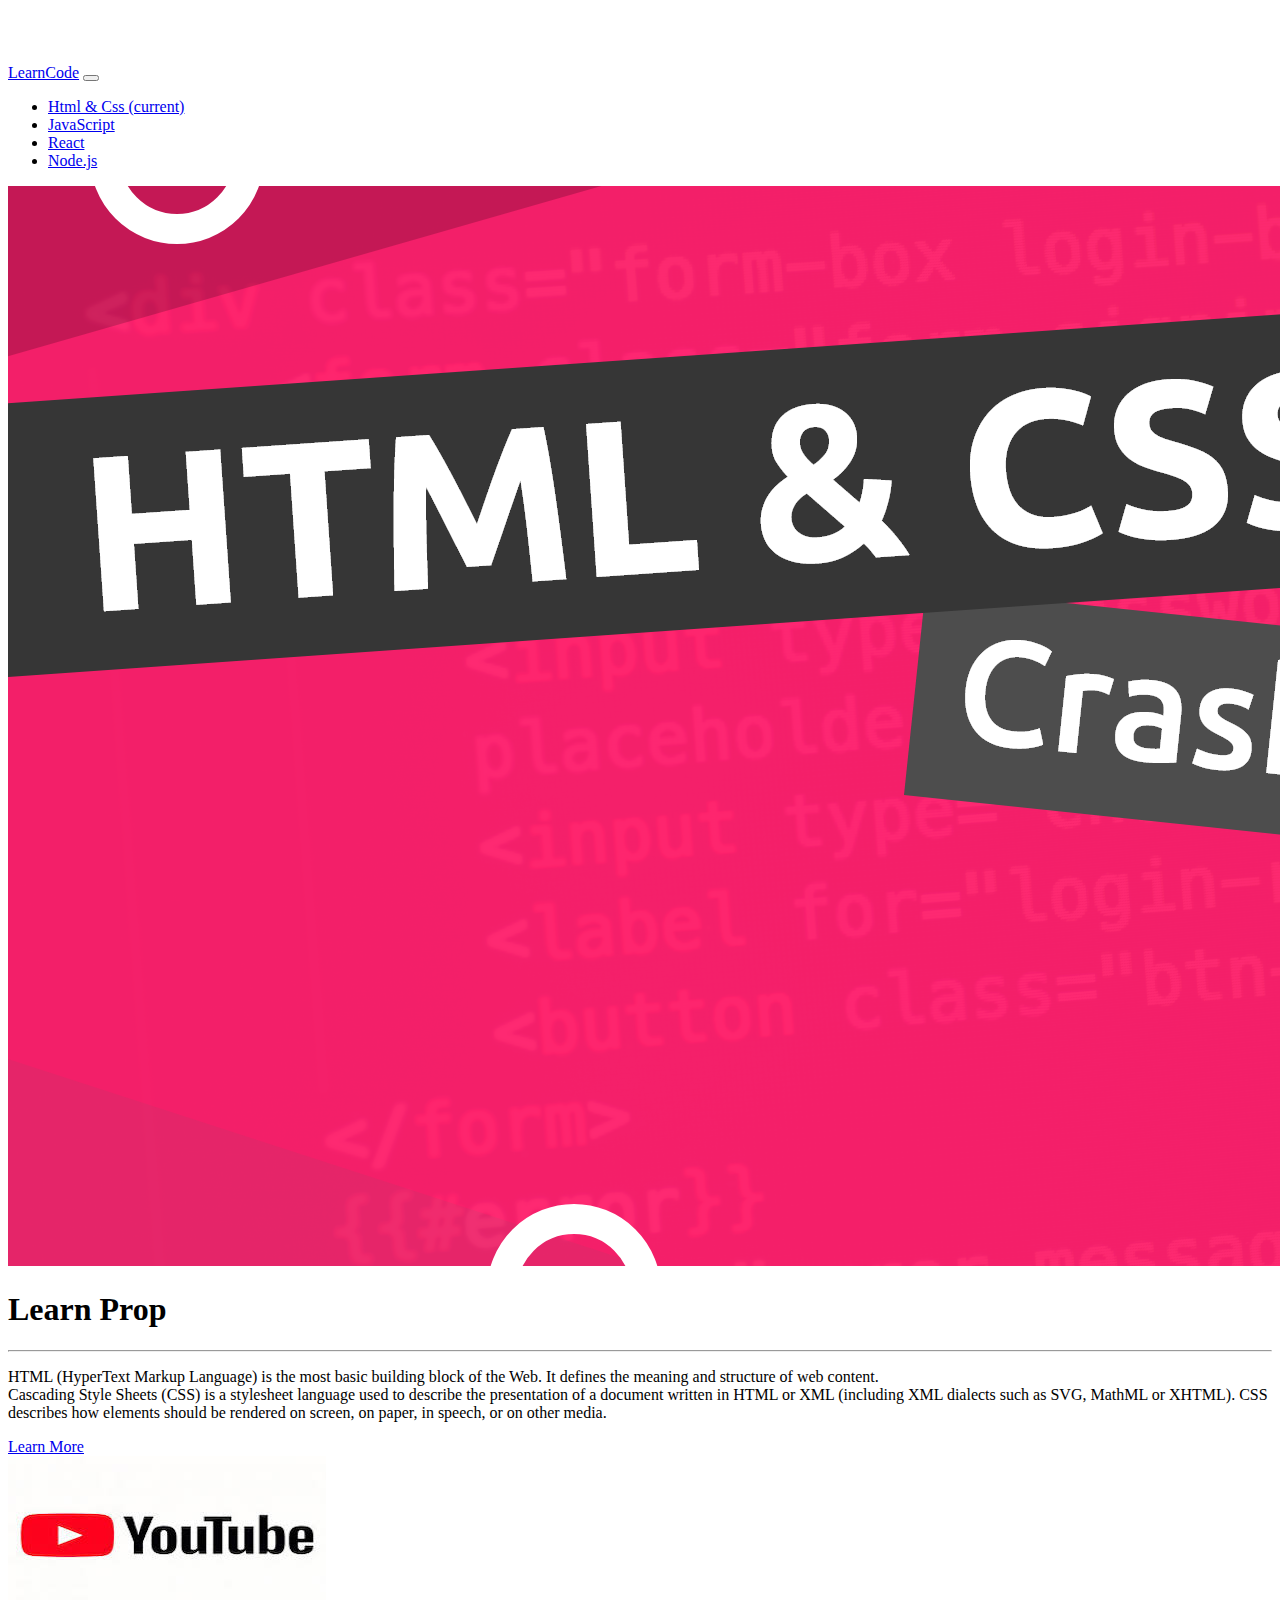
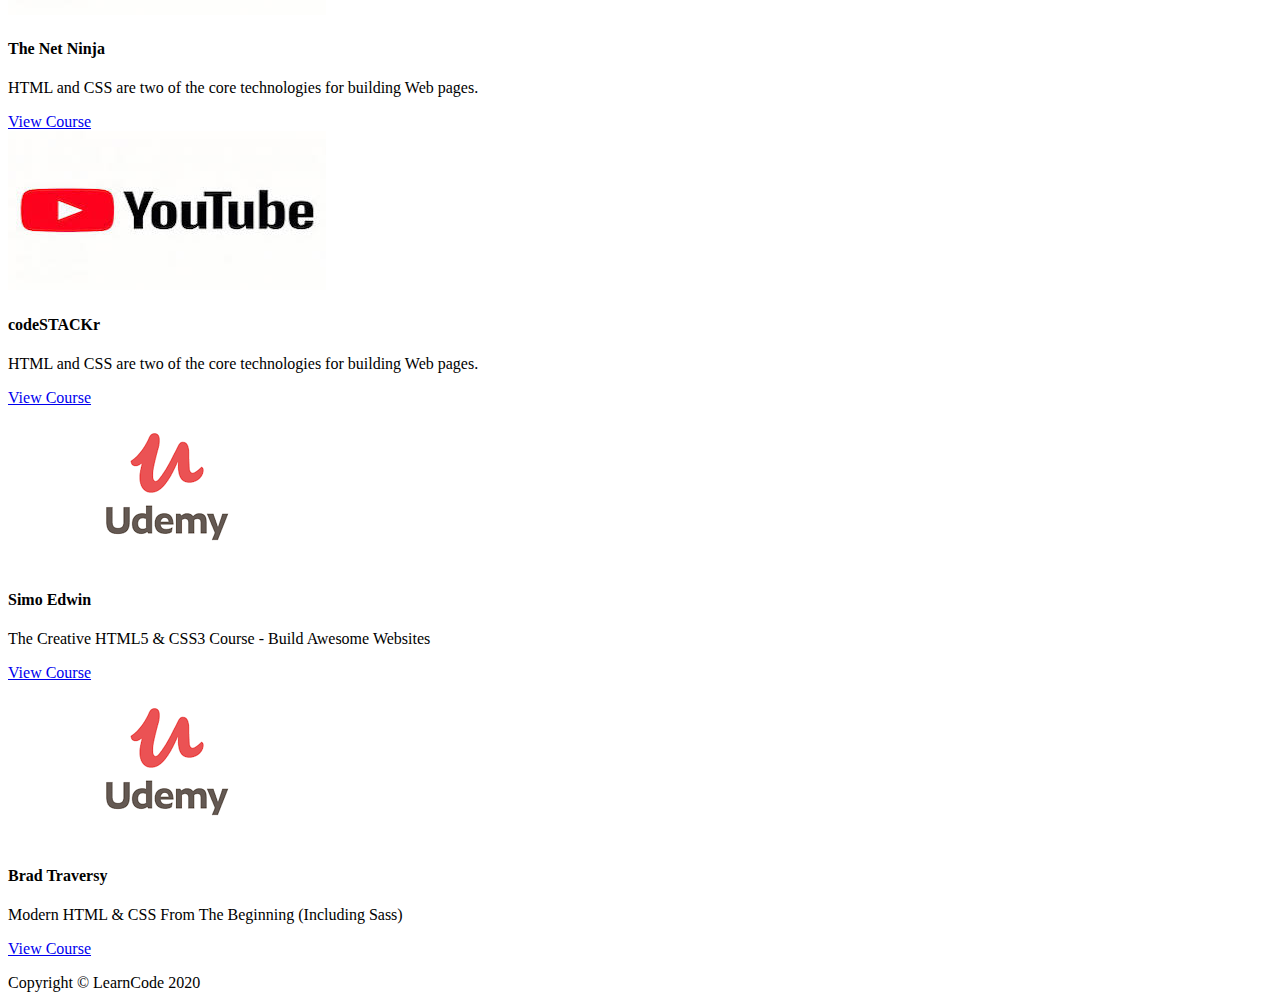
<file: html-css.html>
<!DOCTYPE html>
<html lang="en">
  <head>
    <meta charset="utf-8" />
    <meta
      name="viewport"
      content="width=device-width, initial-scale=1, shrink-to-fit=no"
    />
    <meta name="description" content="" />
    <meta name="author" content="" />

    <title>Learn Code</title>

    <!-- Bootstrap core CSS -->
    <link
      rel="stylesheet"
      href="https://stackpath.bootstrapcdn.com/bootstrap/4.5.0/css/bootstrap.min.css"
      integrity="sha384-9aIt2nRpC12Uk9gS9baDl411NQApFmC26EwAOH8WgZl5MYYxFfc+NcPb1dKGj7Sk"
      crossorigin="anonymous"
    />

    <!-- Custom styles for this template -->
    <link href="style.css" rel="stylesheet" />
  </head>
  <body>
    <body>
      <!-- Navigation -->
      <nav class="navbar navbar-expand-lg navbar-dark bg-dark fixed-top py-3">
        <div class="container">
          <a class="navbar-brand" href="/index.html">LearnCode</a>
          <button
            class="navbar-toggler"
            type="button"
            data-toggle="collapse"
            data-target="#navbarResponsive"
            aria-controls="navbarResponsive"
            aria-expanded="false"
            aria-label="Toggle navigation"
          >
            <span class="navbar-toggler-icon"></span>
          </button>
          <div class="collapse navbar-collapse" id="navbarResponsive">
            <ul class="navbar-nav ml-auto">
              <li class="nav-item active">
                <a class="nav-link" href="html-css.html"
                  >Html & Css
                  <span class="sr-only">(current)</span>
                </a>
              </li>
              <li class="nav-item">
                <a class="nav-link" href="javascript.html">JavaScript</a>
              </li>
              <li class="nav-item">
                <a class="nav-link" href="./react.html">React</a>
              </li>
              <li class="nav-item">
                <a class="nav-link" href="node.js.html">Node.js</a>
              </li>
            </ul>
          </div>
        </div>
      </nav>
      <main class="mt-5">
        <!-- Page Content -->
        <div class="container">
          <!-- Jumbotron Header -->
          <div class="row">
            <!--Grid column-->
            <div class="col-md-7 mb-4">
              <div class="view overlay z-depth-1-half">
                <img src="./img/html-cover.png" class="card-img-top" alt="" />
                <div class="mask rgba-white-light"></div>
              </div>
            </div>
            <!--Grid column-->

            <!--Grid column-->
            <div class="col-md-5 mb-4">
              <h1>
                Learn
                <span
                  class="txt-type"
                  data-wait="3000"
                  data-words='["Properly", "Fast"]'
                  ><span class="txt">Rea</span></span
                >
              </h1>
              <hr />
              <p class="text-justify">
                HTML (HyperText Markup Language) is the most basic building
                block of the Web. It defines the meaning and structure of web
                content. <br />
                Cascading Style Sheets (CSS) is a stylesheet language used to
                describe the presentation of a document written in HTML or XML
                (including XML dialects such as SVG, MathML or XHTML). CSS
                describes how elements should be rendered on screen, on paper,
                in speech, or on other media.
              </p>
              <a
                href="https://developer.mozilla.org/en-US/docs/Learn"
                class="btn btn-info"
                target="_blank"
                >Learn More</a
              >
            </div>
            <!--Grid column-->
          </div>

          <!-- Page Features -->

          <!-- /.row -->
        </div>
        <div class="container">
          <!--Grid row-->

          <!--Grid row-->

          <!--Grid row-->
          <div class="row">
            <!--Grid column-->
            <div class="col-lg-4 col-md-12 mb-3">
              <!--Card-->
              <div class="card">
                <div class="view overlay">
                  <img
                    src="./img/youtube5.jpeg"
                    class="card-img-top"
                    alt="..."
                  />

                  <div
                    class="mask rgba-white-slight waves-effect waves-light"
                  ></div>
                </div>

                <div class="card-body">
                  <!--Title-->
                  <h4 class="card-title">The Net Ninja</h4>
                  <!--Text-->
                  <p class="card-text">
                    HTML and CSS are two of the core technologies for building
                    Web pages.
                  </p>
                  <a
                    href="https://www.youtube.com/watch?v=hu-q2zYwEYs&list=PLtQwTfghWOR4E9i5HNKz6p_grAIoURPTH"
                    class="btn btn-info"
                    >View Course</a
                  >
                </div>
              </div>
              <!--/.Card-->
            </div>
            <!--Grid column-->

            <!--Grid column-->
            <div class="col-lg-4 col-md-12 mb-3">
              <!--Card-->
              <div class="card">
                <div class="view overlay">
                  <img
                    src="./img/youtube5.jpeg"
                    class="card-img-top"
                    alt="..."
                  />

                  <div
                    class="mask rgba-white-slight waves-effect waves-light"
                  ></div>
                </div>

                <div class="card-body">
                  <!--Title-->
                  <h4 class="card-title">codeSTACKr</h4>
                  <!--Text-->
                  <p class="card-text">
                    HTML and CSS are two of the core technologies for building
                    Web pages.
                  </p>
                  <a
                    href="https://www.youtube.com/watch?v=XiQ9rjaa2Ow&list=PLtQwTfghWOR6vOS9bYtWn47iLH3Mm9-zj"
                    target="_blank"
                    class="btn btn-info"
                    >View Course</a
                  >
                </div>
              </div>
              <!--/.Card-->
            </div>
            <!--Grid column-->

            <!--Grid column-->
            <div class="col-lg-4 col-md-12 mb-3">
              <!--Card-->
              <div class="card">
                <div class="view overlay">
                  <img src="./img/udemy2.png" class="card-img-top" alt="..." />

                  <div
                    class="mask rgba-white-slight waves-effect waves-light"
                  ></div>
                </div>

                <div class="card-body">
                  <!--Title-->
                  <h4 class="card-title">Simo Edwin</h4>
                  <!--Text-->
                  <p class="card-text">
                    The Creative HTML5 & CSS3 Course - Build Awesome Websites
                  </p>
                  <a
                    href="https://www.udemy.com/course/the-creative-html5-css3-course-build-awesome-websites/"
                    target="_blank"
                    class="btn btn-info"
                    >View Course</a
                  >
                </div>
              </div>
              <!--/.Card-->
            </div>
            <!--Grid column-->
          </div>
          <div class="row">
            <!--Grid column-->
            <div class="col-lg-4 col-md-12 mb-3">
              <!--Card-->
              <div class="card">
                <div class="view overlay">
                  <img src="./img/udemy2.png" class="card-img-top" alt="..." />
                  <a href="#">
                    <div
                      class="mask rgba-white-slight waves-effect waves-light"
                    ></div>
                  </a>
                </div>

                <div class="card-body">
                  <!--Title-->
                  <h4 class="card-title">Brad Traversy</h4>
                  <!--Text-->
                  <p class="card-text">
                    Modern HTML & CSS From The Beginning (Including Sass)
                  </p>
                  <a
                    href="https://www.udemy.com/course/modern-html-css-from-the-beginning/"
                    class="btn btn-info"
                    target="_blank"
                    >View Course</a
                  >
                </div>
              </div>
              <!--/.Card-->
            </div>
          </div>
          <!--Grid row-->
        </div>
      </main>
      <!-- /.container -->

      <!-- Footer -->
      <footer class="py-3 bg-dark">
        <div class="container">
          <p class="m-0 text-center text-white">
            Copyright &copy; LearnCode 2020
          </p>
        </div>
        <!-- /.container -->
      </footer>

      <!-- Bootstrap core JavaScript -->
      <script
        src="https://code.jquery.com/jquery-3.5.1.slim.min.js"
        integrity="sha384-DfXdz2htPH0lsSSs5nCTpuj/zy4C+OGpamoFVy38MVBnE+IbbVYUew+OrCXaRkfj"
        crossorigin="anonymous"
      ></script>
      <script
        src="https://cdn.jsdelivr.net/npm/popper.js@1.16.0/dist/umd/popper.min.js"
        integrity="sha384-Q6E9RHvbIyZFJoft+2mJbHaEWldlvI9IOYy5n3zV9zzTtmI3UksdQRVvoxMfooAo"
        crossorigin="anonymous"
      ></script>
      <script
        src="https://stackpath.bootstrapcdn.com/bootstrap/4.5.0/js/bootstrap.min.js"
        integrity="sha384-OgVRvuATP1z7JjHLkuOU7Xw704+h835Lr+6QL9UvYjZE3Ipu6Tp75j7Bh/kR0JKI"
        crossorigin="anonymous"
      ></script>
      <script src="script.js"></script>
    </body>
  </body>
</html>
</file>
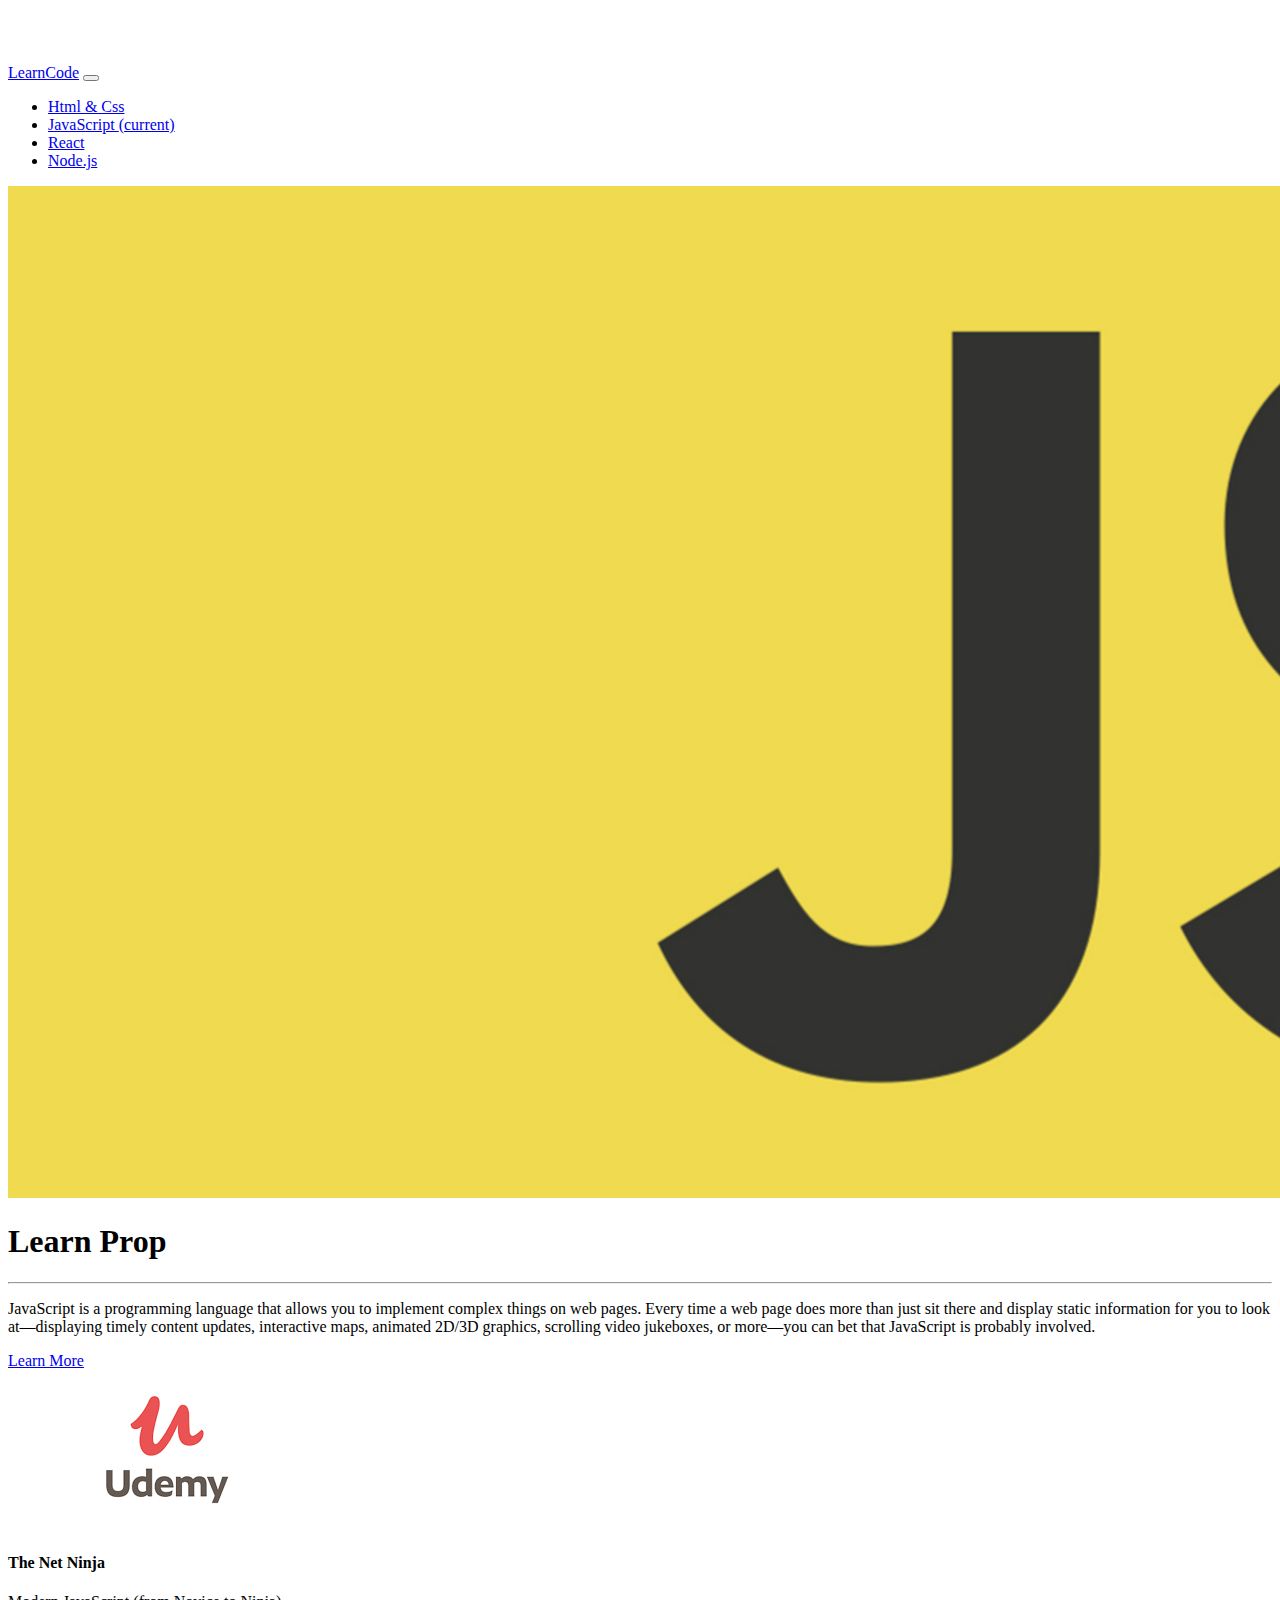
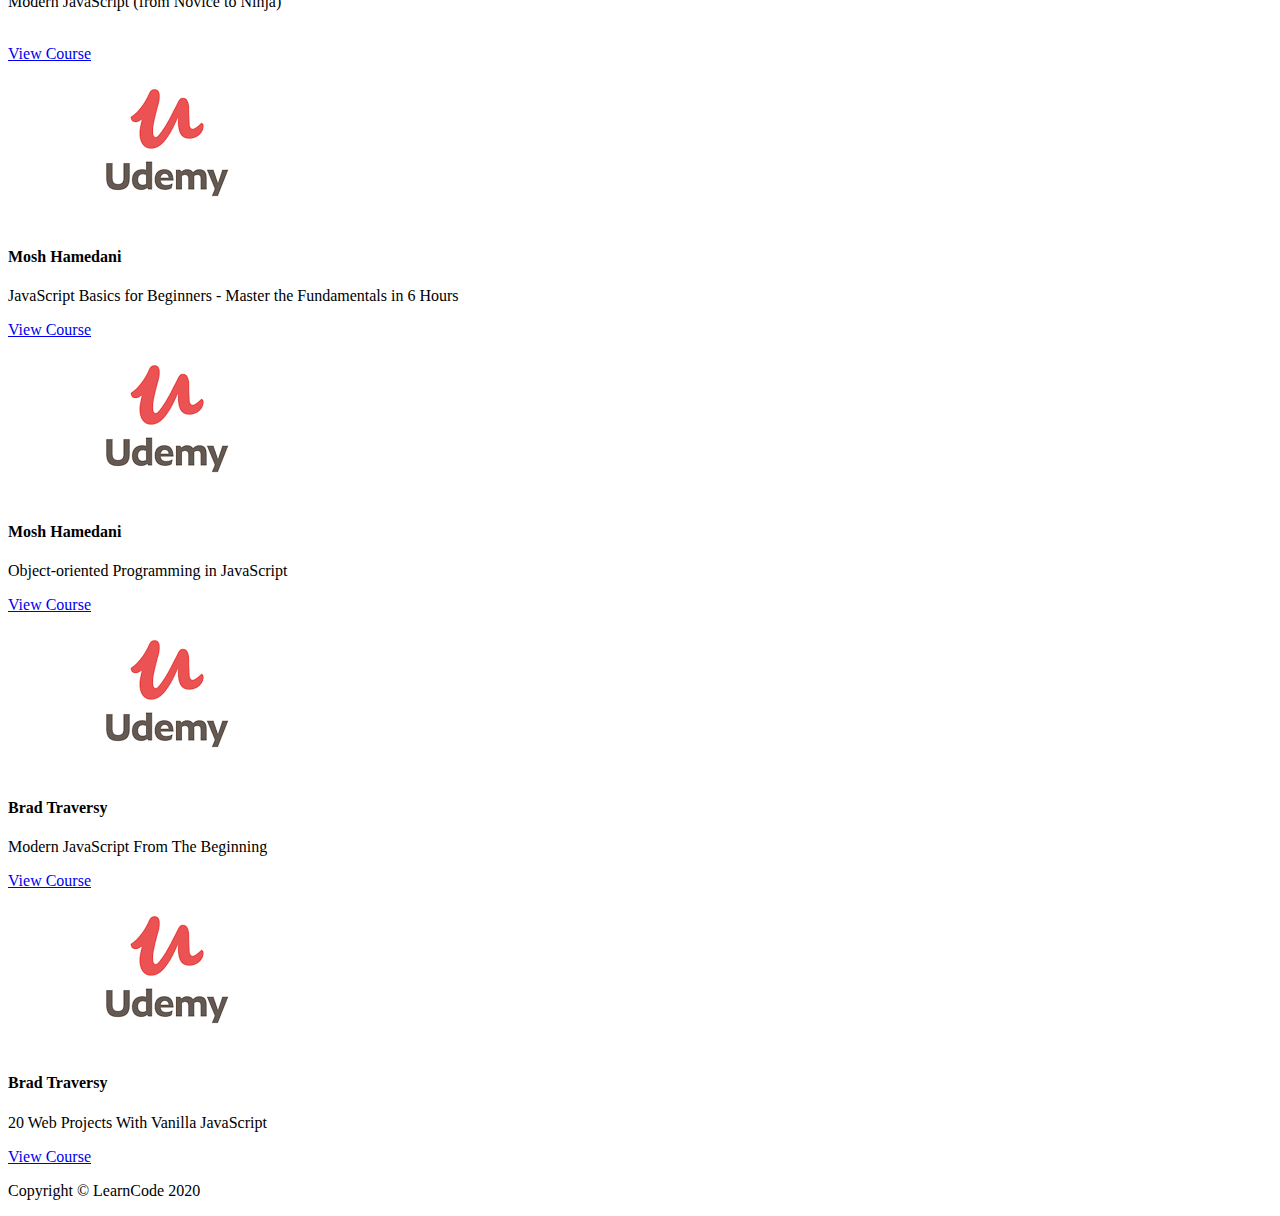
<file: javascript.html>
<!DOCTYPE html>
<html lang="en">
  <head>
    <meta charset="utf-8" />
    <meta
      name="viewport"
      content="width=device-width, initial-scale=1, shrink-to-fit=no"
    />
    <meta name="description" content="" />
    <meta name="author" content="" />

    <title>Learn Code</title>

    <!-- Bootstrap core CSS -->
    <link
      rel="stylesheet"
      href="https://stackpath.bootstrapcdn.com/bootstrap/4.5.0/css/bootstrap.min.css"
      integrity="sha384-9aIt2nRpC12Uk9gS9baDl411NQApFmC26EwAOH8WgZl5MYYxFfc+NcPb1dKGj7Sk"
      crossorigin="anonymous"
    />

    <!-- Custom styles for this template -->
    <link href="style.css" rel="stylesheet" />
  </head>
  <body>
    <body>
      <!-- Navigation -->
      <nav class="navbar navbar-expand-lg navbar-dark bg-dark fixed-top py-3">
        <div class="container">
          <a class="navbar-brand" href="/index.html">LearnCode</a>
          <button
            class="navbar-toggler"
            type="button"
            data-toggle="collapse"
            data-target="#navbarResponsive"
            aria-controls="navbarResponsive"
            aria-expanded="false"
            aria-label="Toggle navigation"
          >
            <span class="navbar-toggler-icon"></span>
          </button>
          <div class="collapse navbar-collapse" id="navbarResponsive">
            <ul class="navbar-nav ml-auto">
              <li class="nav-item">
                <a class="nav-link" href="html-css.html">Html & Css </a>
              </li>
              <li class="nav-item active">
                <a class="nav-link" href="javascript.html"
                  >JavaScript
                  <span class="sr-only">(current)</span>
                </a>
              </li>
              <li class="nav-item">
                <a class="nav-link" href="./react.html">React</a>
              </li>
              <li class="nav-item">
                <a class="nav-link" href="node.html">Node.js</a>
              </li>
            </ul>
          </div>
        </div>
      </nav>
      <main class="mt-5">
        <!-- Page Content -->
        <div class="container">
          <!-- Jumbotron Header -->
          <div class="row">
            <!--Grid column-->
            <div class="col-md-7 mb-4">
              <div class="view overlay z-depth-1-half">
                <img src="./img/js-cover.png" class="card-img-top" alt="" />
                <div class="mask rgba-white-light"></div>
              </div>
            </div>
            <!--Grid column-->

            <!--Grid column-->
            <div class="col-md-5 mb-4">
              <h1>
                Learn
                <span
                  class="txt-type"
                  data-wait="3000"
                  data-words='["Properly", "Fast"]'
                  ><span class="txt">Rea</span></span
                >
              </h1>
              <hr />
              <p class="text-justify">
                JavaScript is a programming language that allows you to
                implement complex things on web pages. Every time a web page
                does more than just sit there and display static information for
                you to look at—displaying timely content updates, interactive
                maps, animated 2D/3D graphics, scrolling video jukeboxes, or
                more—you can bet that JavaScript is probably involved.
              </p>
              <a
                href="https://javascript.info/"
                class="btn btn-info"
                target="_blank"
                >Learn More</a
              >
            </div>
            <!--Grid column-->
          </div>

          <!-- Page Features -->

          <!-- /.row -->
        </div>
        <div class="container">
          <!--Grid row-->

          <!--Grid row-->

          <!--Grid row-->
          <div class="row">
            <!--Grid column-->
            <div class="col-lg-4 col-md-12 mb-3">
              <!--Card-->
              <div class="card">
                <div class="view overlay">
                  <img src="./img/udemy2.png" class="card-img-top" alt="..." />

                  <div
                    class="mask rgba-white-slight waves-effect waves-light"
                  ></div>
                </div>

                <div class="card-body">
                  <!--Title-->
                  <h4 class="card-title">The Net Ninja</h4>
                  <!--Text-->
                  <p class="card-text">
                    Modern JavaScript (from Novice to Ninja) <br /><br />
                  </p>
                  <a
                    href="https://www.udemy.com/course/modern-javascript-from-novice-to-ninja/"
                    class="btn btn-info"
                    >View Course</a
                  >
                </div>
              </div>
              <!--/.Card-->
            </div>
            <!--Grid column-->

            <!--Grid column-->
            <div class="col-lg-4 col-md-12 mb-3">
              <!--Card-->
              <div class="card">
                <div class="view overlay">
                  <img src="./img/udemy2.png" class="card-img-top" alt="..." />

                  <div
                    class="mask rgba-white-slight waves-effect waves-light"
                  ></div>
                </div>

                <div class="card-body">
                  <!--Title-->
                  <h4 class="card-title">Mosh Hamedani</h4>
                  <!--Text-->
                  <p class="card-text">
                    JavaScript Basics for Beginners - Master the Fundamentals in
                    6 Hours
                  </p>
                  <a
                    href="https://www.udemy.com/course/javascript-basics-for-beginners/"
                    target="_blank"
                    class="btn btn-info"
                    >View Course</a
                  >
                </div>
              </div>
              <!--/.Card-->
            </div>
            <!--Grid column-->

            <!--Grid column-->
            <div class="col-lg-4 col-md-12 mb-3">
              <!--Card-->
              <div class="card">
                <div class="view overlay">
                  <img src="./img/udemy2.png" class="card-img-top" alt="..." />

                  <div
                    class="mask rgba-white-slight waves-effect waves-light"
                  ></div>
                </div>

                <div class="card-body">
                  <!--Title-->
                  <h4 class="card-title">Mosh Hamedani</h4>
                  <!--Text-->
                  <p class="card-text">
                    Object-oriented Programming in JavaScript
                  </p>
                  <a
                    href="https://www.udemy.com/course/javascript-object-oriented-programming/"
                    target="_blank"
                    class="btn btn-info"
                    >View Course</a
                  >
                </div>
              </div>
              <!--/.Card-->
            </div>
            <!--Grid column-->
          </div>
          <div class="row">
            <!--Grid column-->
            <div class="col-lg-4 col-md-12 mb-3">
              <!--Card-->
              <div class="card">
                <div class="view overlay">
                  <img src="./img/udemy2.png" class="card-img-top" alt="..." />
                  <a href="#">
                    <div
                      class="mask rgba-white-slight waves-effect waves-light"
                    ></div>
                  </a>
                </div>

                <div class="card-body">
                  <!--Title-->
                  <h4 class="card-title">Brad Traversy</h4>
                  <!--Text-->
                  <p class="card-text">
                    Modern JavaScript From The Beginning
                  </p>
                  <a
                    href="https://www.udemy.com/course/modern-javascript-from-the-beginning/"
                    class="btn btn-info"
                    target="_blank"
                    >View Course</a
                  >
                </div>
              </div>
              <!--/.Card-->
            </div>
            <div class="col-lg-4 col-md-12 mb-3">
              <!--Card-->
              <div class="card">
                <div class="view overlay">
                  <img src="./img/udemy2.png" class="card-img-top" alt="..." />
                  <a href="#">
                    <div
                      class="mask rgba-white-slight waves-effect waves-light"
                    ></div>
                  </a>
                </div>

                <div class="card-body">
                  <!--Title-->
                  <h4 class="card-title">Brad Traversy</h4>
                  <!--Text-->
                  <p class="card-text">
                    20 Web Projects With Vanilla JavaScript
                  </p>
                  <a
                    href="https://www.udemy.com/course/web-projects-with-vanilla-javascript/"
                    class="btn btn-info"
                    target="_blank"
                    >View Course</a
                  >
                </div>
              </div>
              <!--/.Card-->
            </div>
          </div>
          <!--Grid row-->
        </div>
      </main>
      <!-- /.container -->

      <!-- Footer -->
      <footer class="py-3 bg-dark">
        <div class="container">
          <p class="m-0 text-center text-white">
            Copyright &copy; LearnCode 2020
          </p>
        </div>
        <!-- /.container -->
      </footer>

      <!-- Bootstrap core JavaScript -->
      <script
        src="https://code.jquery.com/jquery-3.5.1.slim.min.js"
        integrity="sha384-DfXdz2htPH0lsSSs5nCTpuj/zy4C+OGpamoFVy38MVBnE+IbbVYUew+OrCXaRkfj"
        crossorigin="anonymous"
      ></script>
      <script
        src="https://cdn.jsdelivr.net/npm/popper.js@1.16.0/dist/umd/popper.min.js"
        integrity="sha384-Q6E9RHvbIyZFJoft+2mJbHaEWldlvI9IOYy5n3zV9zzTtmI3UksdQRVvoxMfooAo"
        crossorigin="anonymous"
      ></script>
      <script
        src="https://stackpath.bootstrapcdn.com/bootstrap/4.5.0/js/bootstrap.min.js"
        integrity="sha384-OgVRvuATP1z7JjHLkuOU7Xw704+h835Lr+6QL9UvYjZE3Ipu6Tp75j7Bh/kR0JKI"
        crossorigin="anonymous"
      ></script>
      <script src="script.js"></script>
    </body>
  </body>
</html>
</file>
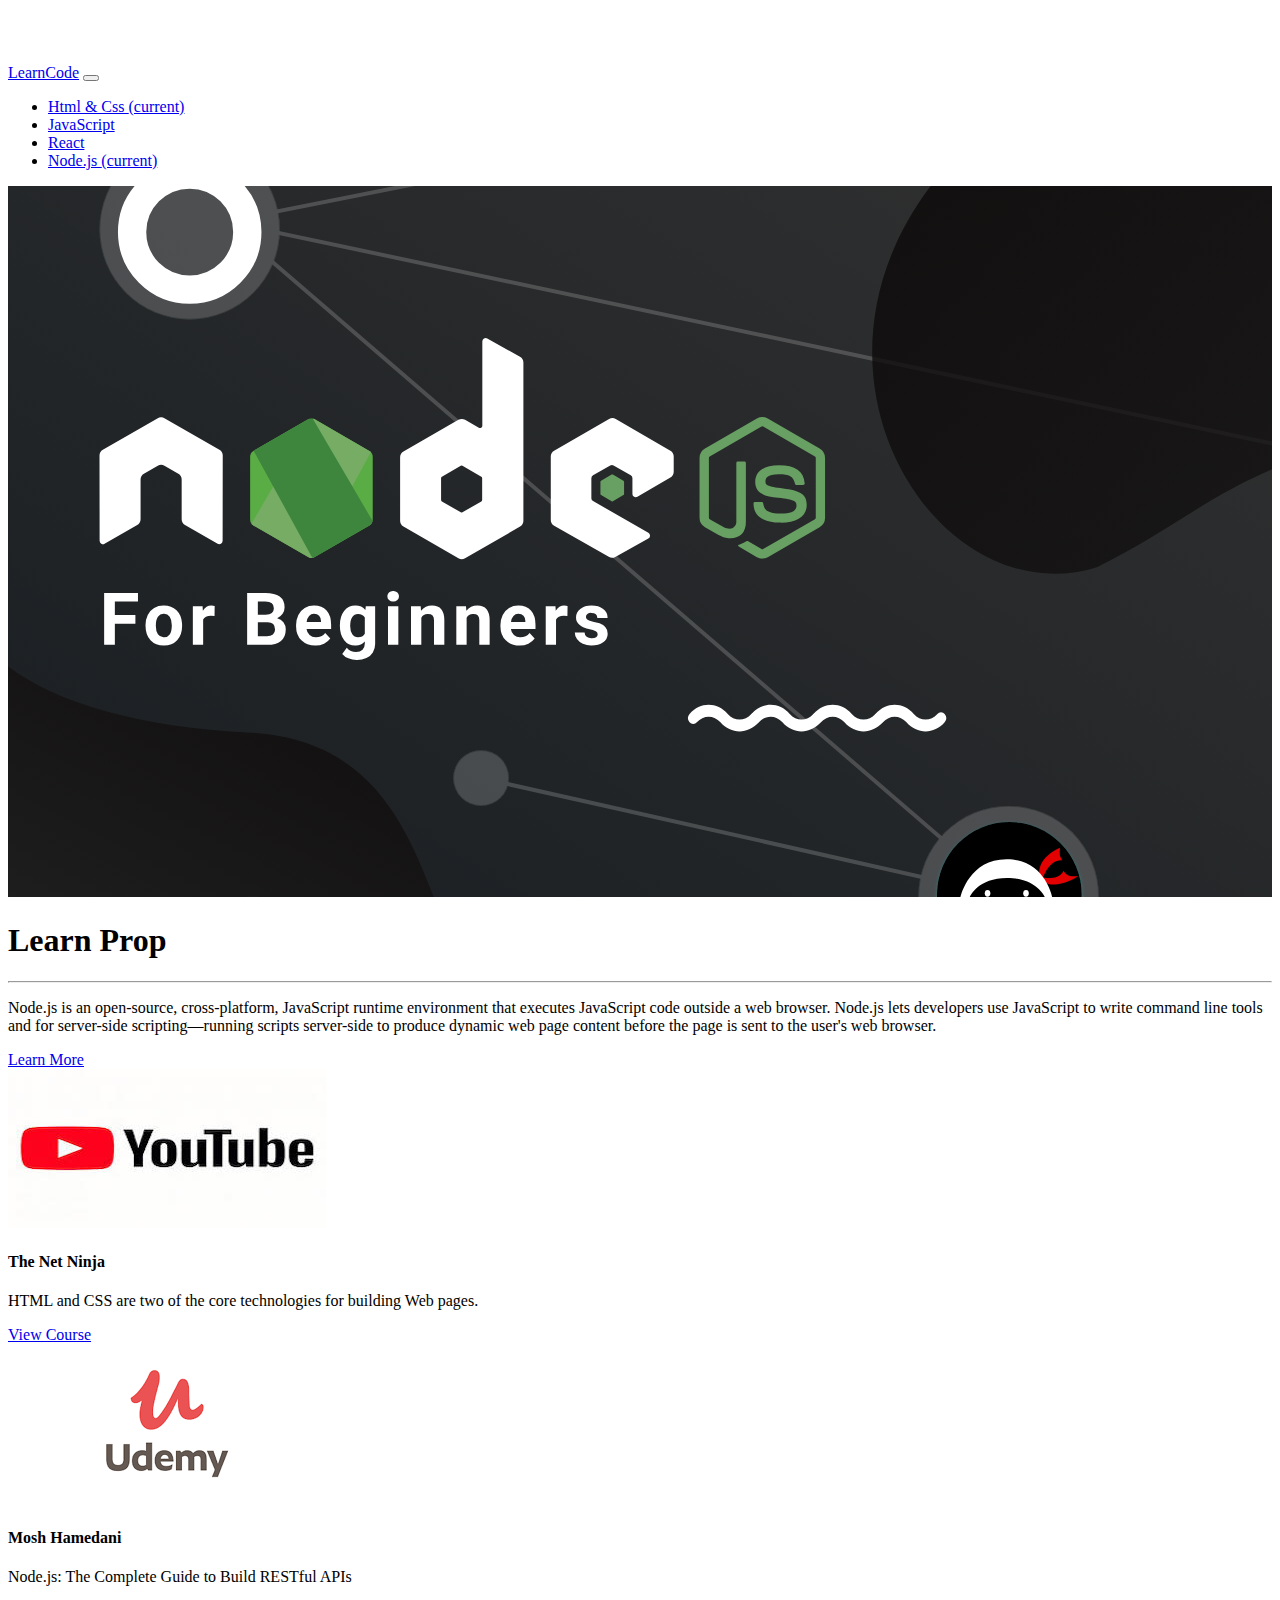
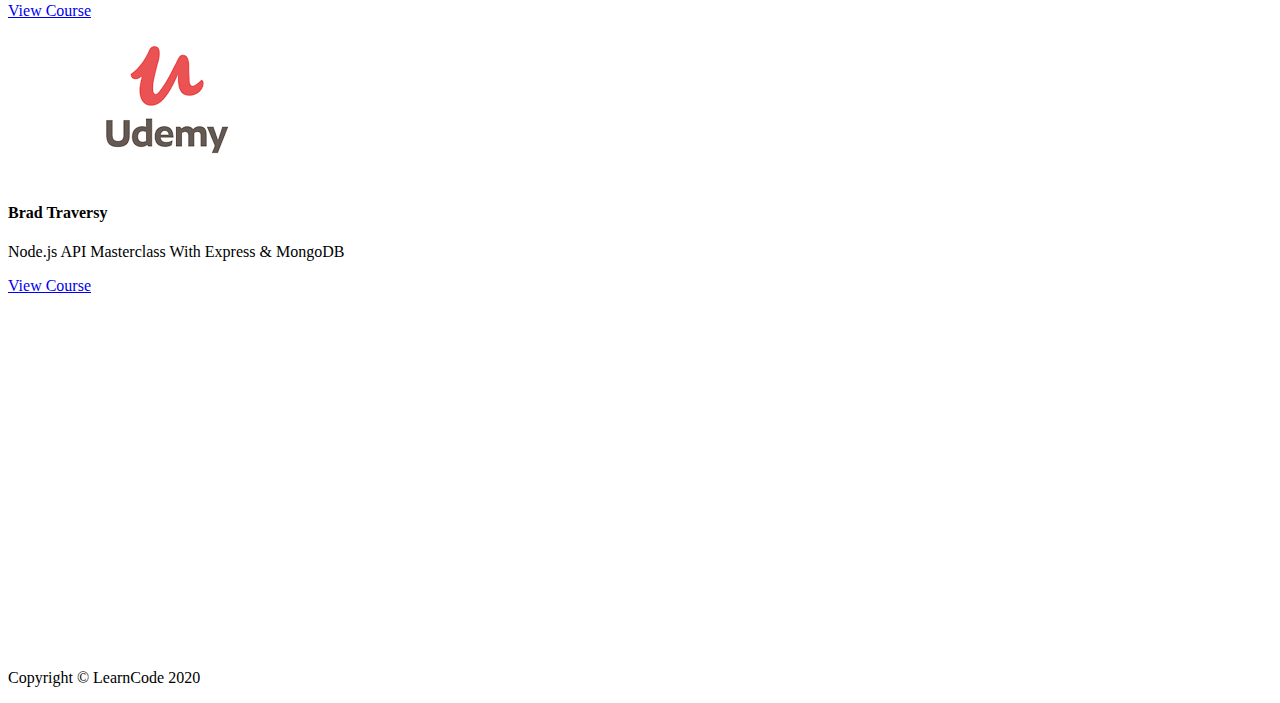
<file: node.html>
<!DOCTYPE html>
<html lang="en">
  <head>
    <meta charset="utf-8" />
    <meta
      name="viewport"
      content="width=device-width, initial-scale=1, shrink-to-fit=no"
    />
    <meta name="description" content="" />
    <meta name="author" content="" />

    <title>Learn Code</title>

    <!-- Bootstrap core CSS -->
    <link
      rel="stylesheet"
      href="https://stackpath.bootstrapcdn.com/bootstrap/4.5.0/css/bootstrap.min.css"
      integrity="sha384-9aIt2nRpC12Uk9gS9baDl411NQApFmC26EwAOH8WgZl5MYYxFfc+NcPb1dKGj7Sk"
      crossorigin="anonymous"
    />

    <!-- Custom styles for this template -->
    <link href="style.css" rel="stylesheet" />
  </head>

  <body>
    <!-- Navigation -->
    <nav class="navbar navbar-expand-lg navbar-dark bg-dark fixed-top py-3">
      <div class="container">
        <a class="navbar-brand" href="/index.html">LearnCode</a>
        <button
          class="navbar-toggler"
          type="button"
          data-toggle="collapse"
          data-target="#navbarResponsive"
          aria-controls="navbarResponsive"
          aria-expanded="false"
          aria-label="Toggle navigation"
        >
          <span class="navbar-toggler-icon"></span>
        </button>
        <div class="collapse navbar-collapse" id="navbarResponsive">
          <ul class="navbar-nav ml-auto">
            <li class="nav-item">
              <a class="nav-link" href="html-css.html"
                >Html & Css
                <span class="sr-only">(current)</span>
              </a>
            </li>
            <li class="nav-item">
              <a class="nav-link" href="javascript.html">JavaScript</a>
            </li>
            <li class="nav-item">
              <a class="nav-link" href="./react.html">React</a>
            </li>
            <li class="nav-item active">
              <a class="nav-link" href="node.html"
                >Node.js
                <span class="sr-only">(current)</span>
              </a>
            </li>
          </ul>
        </div>
      </div>
    </nav>
    <main class="mt-5">
      <!-- Page Content -->
      <div class="container">
        <!-- Jumbotron Header -->
        <div class="row">
          <!--Grid column-->
          <div class="col-md-7 mb-4">
            <div class="view overlay z-depth-1-half">
              <img src="./img/node-cover.svg" class="card-img-top" alt="" />
              <div class="mask rgba-white-light"></div>
            </div>
          </div>
          <!--Grid column-->

          <!--Grid column-->
          <div class="col-md-5 mb-4">
            <h1>
              Learn
              <span
                class="txt-type"
                data-wait="3000"
                data-words='["Properly","Fast"]'
                ><span class="txt">Rea</span></span
              >
            </h1>
            <hr />
            <p class="text-justify">
              Node.js is an open-source, cross-platform, JavaScript runtime
              environment that executes JavaScript code outside a web browser.
              Node.js lets developers use JavaScript to write command line tools
              and for server-side scripting—running scripts server-side to
              produce dynamic web page content before the page is sent to the
              user's web browser.
            </p>
            <a href="https://nodejs.org/en/docs/" class="btn btn-info"
              >Learn More</a
            >
          </div>
          <!--Grid column-->
        </div>

        <!-- Page Features -->

        <!-- /.row -->
      </div>
      <div class="container">
        <!--Grid row-->

        <!--Grid row-->

        <!--Grid row-->
        <div class="row">
          <!--Grid column-->
          <div class="col-lg-4 col-md-12 mb-3">
            <!--Card-->
            <div class="card">
              <!--Card image-->
              <div class="view overlay">
                <img src="./img/youtube5.jpeg" class="card-img-top" alt="" />
                <a href="#">
                  <div
                    class="mask rgba-white-slight waves-effect waves-light"
                  ></div>
                </a>
              </div>

              <!--Card content-->
              <div class="card-body">
                <!--Title-->
                <h4 class="card-title">The Net Ninja</h4>
                <!--Text-->
                <p class="card-text">
                  HTML and CSS are two of the core technologies for building Web
                  pages.
                </p>
                <a
                  href="https://www.youtube.com/playlist?list=PL4cUxeGkcC9gcy9lrvMJ75z9maRw4byYp"
                  class="btn btn-info"
                  target="_blank"
                  >View Course</a
                >
              </div>
            </div>
            <!--/.Card-->
          </div>
          <!--Grid column-->

          <!--Grid column-->
          <div class="col-lg-4 col-md-6 mb-3">
            <!--Card-->
            <div class="card">
              <!--Card image-->
              <div class="view overlay">
                <img
                  src="./img/udemy2.png"
                  class="card-img-top"
                  class="card-img-top"
                  alt=""
                />
                <a href="#">
                  <div
                    class="mask rgba-white-slight waves-effect waves-light"
                  ></div>
                </a>
              </div>

              <!--Card content-->
              <div class="card-body">
                <!--Title-->
                <h4 class="card-title">Mosh Hamedani</h4>
                <!--Text-->
                <p class="card-text">
                  Node.js: The Complete Guide to Build RESTful APIs
                </p>
                <a
                  href="https://www.udemy.com/course/nodejs-master-class/"
                  class="btn btn-info"
                  target="_blank"
                  >View Course</a
                >
              </div>
            </div>
            <!--/.Card-->
          </div>
          <!--Grid column-->

          <!--Grid column-->
          <div class="col-lg-4 col-md-6 mb-3">
            <!--Card-->
            <div class="card">
              <!--Card image-->
              <div class="view overlay">
                <img
                  src="./img/udemy2.png"
                  class="card-img-top"
                  class="card-img-top"
                  alt=""
                />
                <a href="#">
                  <div
                    class="mask rgba-white-slight waves-effect waves-light"
                  ></div>
                </a>
              </div>

              <!--Card content-->
              <div class="card-body">
                <!--Title-->
                <h4 class="card-title">Brad Traversy</h4>
                <!--Text-->
                <p class="card-text">
                  Node.js API Masterclass With Express & MongoDB
                </p>
                <a
                  href="https://www.udemy.com/course/nodejs-api-masterclass/"
                  class="btn btn-info"
                  target="_blank"
                  >View Course</a
                >
              </div>
            </div>
            <!--/.Card-->
          </div>
          <!--Grid column-->
        </div>
        <div class="blank"></div>

        <!--Grid row-->
      </div>
    </main>
    <!-- /.container -->

    <!-- Footer -->
    <footer class="py-3 bg-dark">
      <div class="container">
        <p class="m-0 text-center text-white">
          Copyright &copy; LearnCode 2020
        </p>
      </div>
      <!-- /.container -->
    </footer>

    <!-- Bootstrap core JavaScript -->
    <script
      src="https://code.jquery.com/jquery-3.5.1.slim.min.js"
      integrity="sha384-DfXdz2htPH0lsSSs5nCTpuj/zy4C+OGpamoFVy38MVBnE+IbbVYUew+OrCXaRkfj"
      crossorigin="anonymous"
    ></script>
    <script
      src="https://cdn.jsdelivr.net/npm/popper.js@1.16.0/dist/umd/popper.min.js"
      integrity="sha384-Q6E9RHvbIyZFJoft+2mJbHaEWldlvI9IOYy5n3zV9zzTtmI3UksdQRVvoxMfooAo"
      crossorigin="anonymous"
    ></script>
    <script
      src="https://stackpath.bootstrapcdn.com/bootstrap/4.5.0/js/bootstrap.min.js"
      integrity="sha384-OgVRvuATP1z7JjHLkuOU7Xw704+h835Lr+6QL9UvYjZE3Ipu6Tp75j7Bh/kR0JKI"
      crossorigin="anonymous"
    ></script>
    <script src="script.js"></script>
  </body>
</html>
</file>
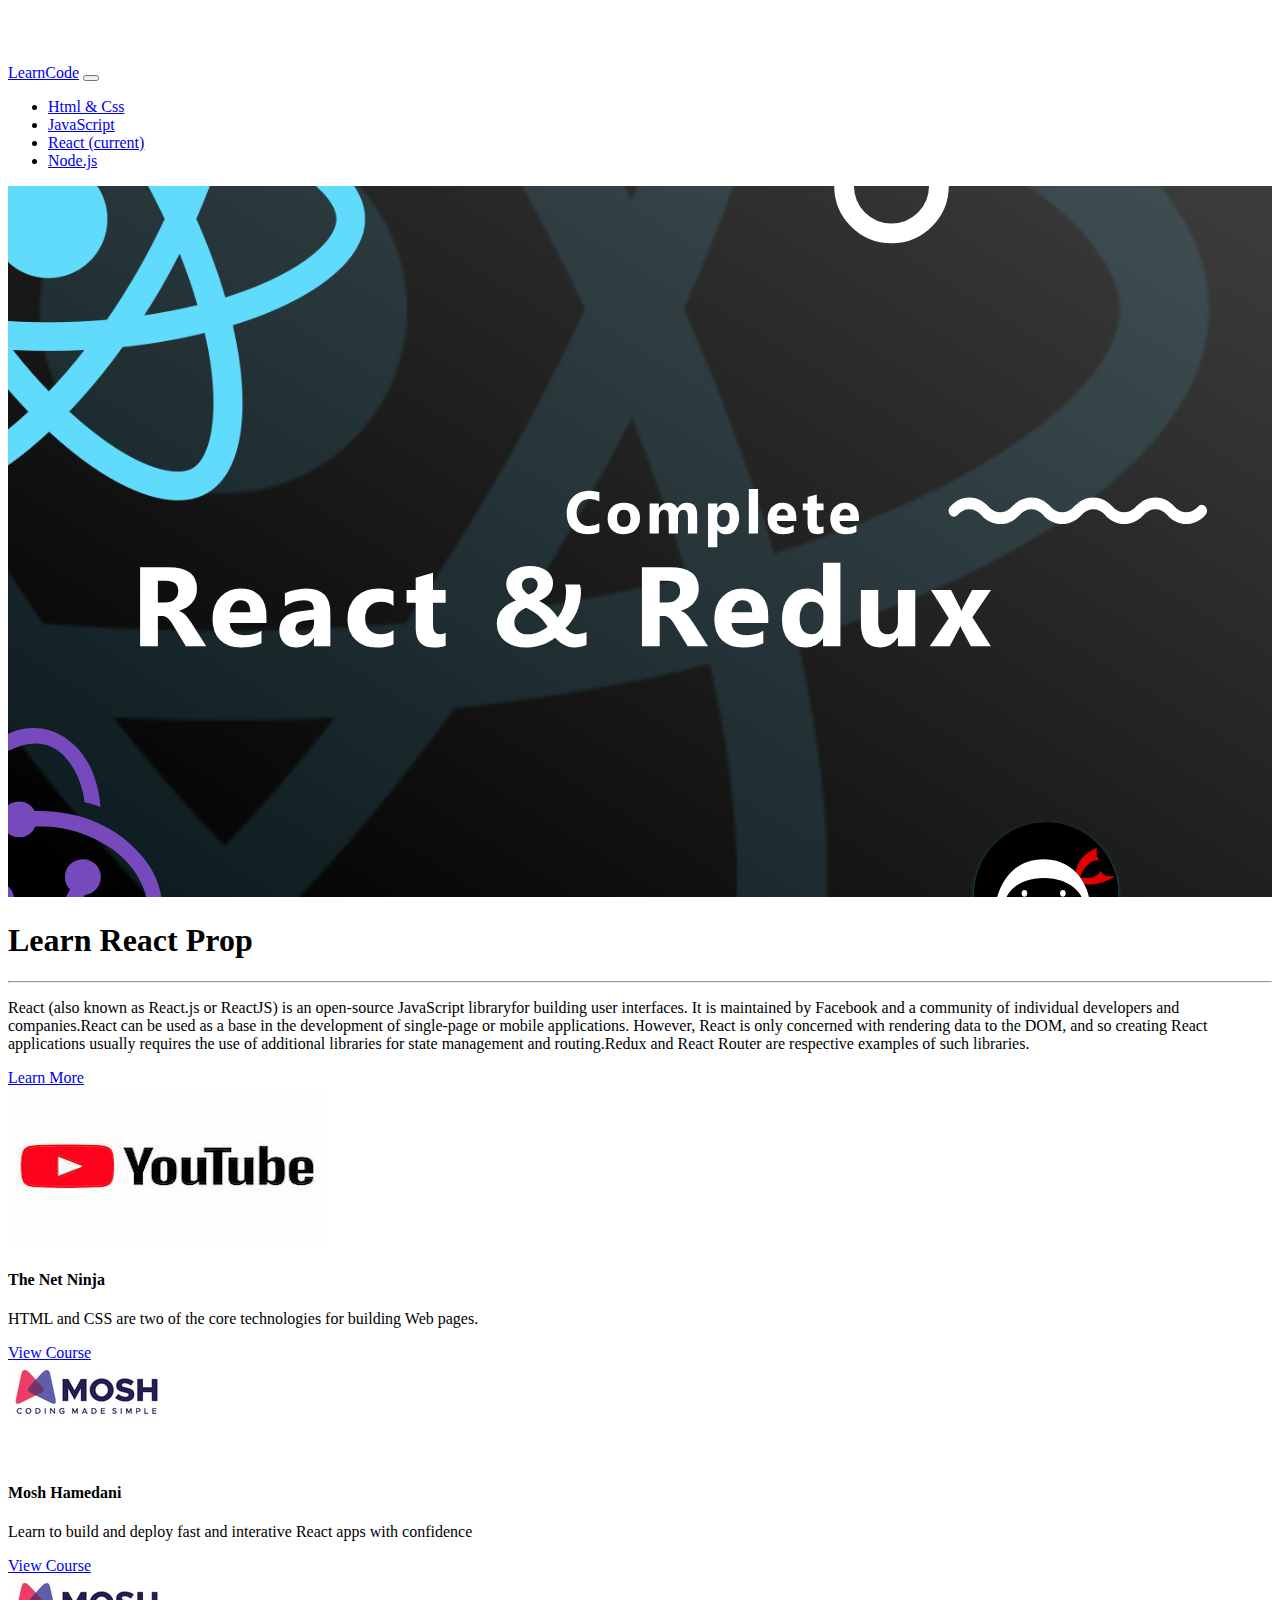
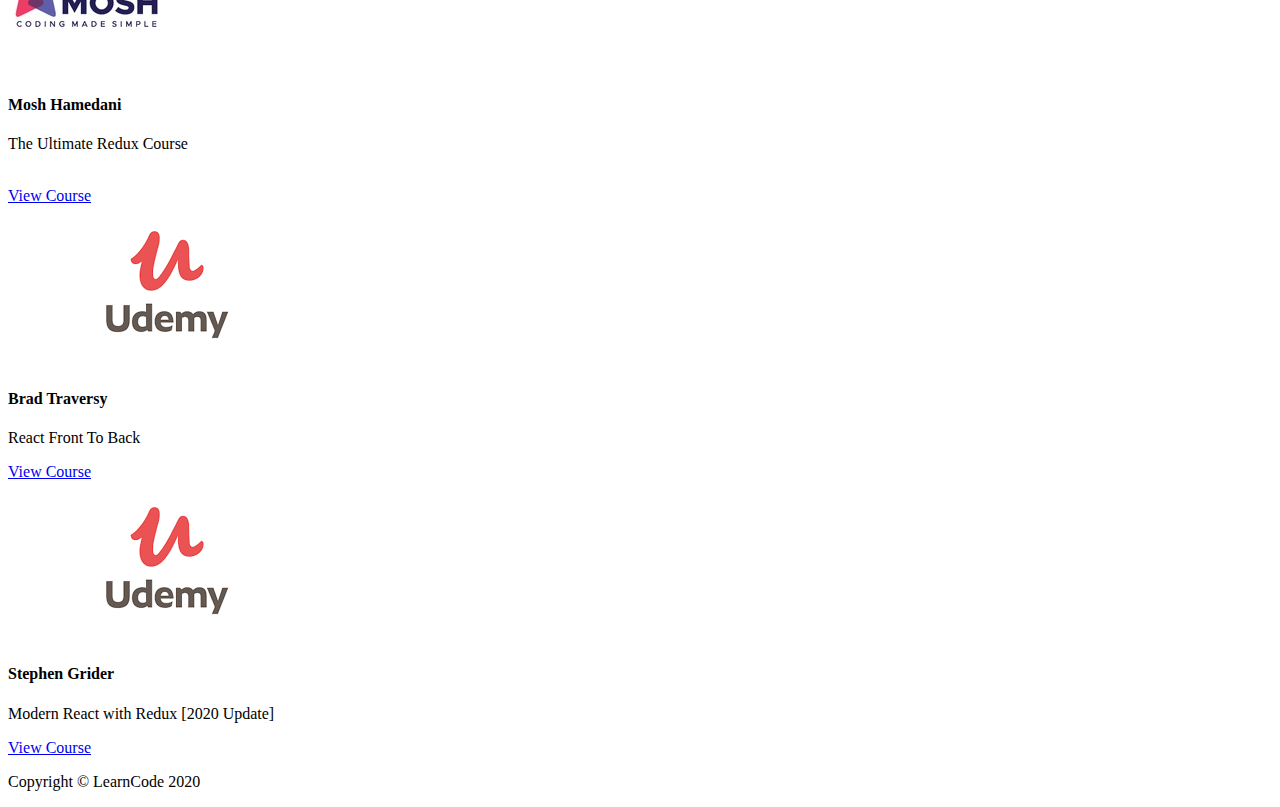
<file: react.html>
<!DOCTYPE html>
<html lang="en">
  <head>
    <meta charset="utf-8" />
    <meta
      name="viewport"
      content="width=device-width, initial-scale=1, shrink-to-fit=no"
    />
    <meta name="description" content="" />
    <meta name="author" content="" />

    <title>Learn Code</title>

    <!-- Bootstrap core CSS -->
    <link
      rel="stylesheet"
      href="https://stackpath.bootstrapcdn.com/bootstrap/4.5.0/css/bootstrap.min.css"
      integrity="sha384-9aIt2nRpC12Uk9gS9baDl411NQApFmC26EwAOH8WgZl5MYYxFfc+NcPb1dKGj7Sk"
      crossorigin="anonymous"
    />

    <!-- Custom styles for this template -->
    <link href="style.css" rel="stylesheet" />
  </head>

  <body>
    <!-- Navigation -->
    <nav class="navbar navbar-expand-lg navbar-dark bg-dark fixed-top py-3">
      <div class="container">
        <a class="navbar-brand" href="/index.html">LearnCode</a>
        <button
          class="navbar-toggler"
          type="button"
          data-toggle="collapse"
          data-target="#navbarResponsive"
          aria-controls="navbarResponsive"
          aria-expanded="false"
          aria-label="Toggle navigation"
        >
          <span class="navbar-toggler-icon"></span>
        </button>
        <div class="collapse navbar-collapse" id="navbarResponsive">
          <ul class="navbar-nav ml-auto">
            <li class="nav-item">
              <a class="nav-link" href="html-css.html">Html & Css </a>
            </li>
            <li class="nav-item">
              <a class="nav-link" href="javascript.html">JavaScript</a>
            </li>
            <li class="nav-item active">
              <a class="nav-link" href="./react.html"
                >React <span class="sr-only">(current)</span></a
              >
            </li>
            <li class="nav-item">
              <a class="nav-link" href="node.html">Node.js</a>
            </li>
          </ul>
        </div>
      </div>
    </nav>
    <main class="mt-5">
      <!-- Page Content -->
      <div class="container">
        <!-- Jumbotron Header -->
        <div class="row">
          <!--Grid column-->
          <div class="col-md-7 mb-4">
            <div class="view overlay z-depth-1-half">
              <img src="./img/react-cover.svg" class="card-img-top" alt="" />
              <div class="mask rgba-white-light"></div>
            </div>
          </div>
          <!--Grid column-->

          <!--Grid column-->
          <div class="col-md-5 mb-4">
            <h1>
              Learn React
              <span
                class="txt-type"
                data-wait="3000"
                data-words='["Properly","Fast"]'
                ><span class="txt">Rea</span></span
              >
            </h1>
            <hr />
            <p class="text-justify">
              React (also known as React.js or ReactJS) is an open-source
              JavaScript libraryfor building user interfaces. It is maintained
              by Facebook and a community of individual developers and
              companies.React can be used as a base in the development of
              single-page or mobile applications. However, React is only
              concerned with rendering data to the DOM, and so creating React
              applications usually requires the use of additional libraries for
              state management and routing.Redux and React Router are respective
              examples of such libraries.
            </p>
            <a
              href="https://reactjs.org/docs/getting-started.html"
              class="btn btn-info"
              target="_blank"
              >Learn More</a
            >
          </div>
          <!--Grid column-->
        </div>

        <!-- Page Features -->

        <!-- /.row -->
      </div>
      <div class="container">
        <!--Grid row-->

        <!--Grid row-->

        <!--Grid row-->
        <div class="row">
          <!--Grid column-->
          <div class="col-lg-4 col-md-12 mb-3">
            <!--Card-->
            <div class="card">
              <!--Card image-->
              <div class="view overlay">
                <img src="./img/youtube5.jpeg" class="card-img-top" alt="" />
                <a href="#">
                  <div
                    class="mask rgba-white-slight waves-effect waves-light"
                  ></div>
                </a>
              </div>

              <!--Card content-->
              <div class="card-body">
                <!--Title-->
                <h4 class="card-title">The Net Ninja</h4>
                <!--Text-->
                <p class="card-text">
                  HTML and CSS are two of the core technologies for building Web
                  pages.
                </p>
                <a
                  href="https://www.youtube.com/watch?v=OxIDLw0M-m0&list=PL4cUxeGkcC9ij8CfkAY2RAGb-tmkNwQHG"
                  class="btn btn-info"
                  target="_blank"
                  >View Course</a
                >
              </div>
            </div>
            <!--/.Card-->
          </div>
          <!--Grid column-->

          <!--Grid column-->
          <div class="col-lg-4 col-md-6 mb-3">
            <!--Card-->
            <div class="card">
              <!--Card image-->
              <div class="view overlay">
                <img
                  src="./img/mosh.jpg"
                  class="card-img-top"
                  class="card-img-top"
                  alt=""
                />
                <a href="#">
                  <div
                    class="mask rgba-white-slight waves-effect waves-light"
                  ></div>
                </a>
              </div>

              <!--Card content-->
              <div class="card-body">
                <!--Title-->
                <br /><br />
                <h4 class="card-title">Mosh Hamedani</h4>
                <!--Text-->
                <p class="card-text">
                  Learn to build and deploy fast and interative React apps with
                  confidence
                </p>
                <a
                  href="https://codewithmosh.com/p/mastering-react"
                  class="btn btn-info"
                  target="_blank"
                  >View Course</a
                >
              </div>
            </div>
            <!--/.Card-->
          </div>
          <!--Grid column-->

          <!--Grid column-->
          <div class="col-lg-4 col-md-6 mb-3">
            <!--Card-->
            <div class="card">
              <!--Card image-->
              <div class="view overlay">
                <img
                  src="./img/mosh.jpg"
                  class="card-img-top"
                  class="card-img-top"
                  alt=""
                />
                <a href="#">
                  <div
                    class="mask rgba-white-slight waves-effect waves-light"
                  ></div>
                </a>
              </div>

              <!--Card content-->
              <div class="card-body">
                <!--Title-->
                <br /><br />
                <h4 class="card-title">Mosh Hamedani</h4>
                <!--Text-->
                <p class="card-text">The Ultimate Redux Course <br /><br /></p>
                <a
                  href="https://codewithmosh.com/p/ultimate-redux"
                  class="btn btn-info"
                  target="_blank"
                  >View Course</a
                >
              </div>
            </div>
            <!--/.Card-->
          </div>
          <!--Grid column-->
        </div>
        <div class="row">
          <!--Grid column-->
          <div class="col-lg-4 col-md-12 mb-3">
            <!--Card-->
            <div class="card">
              <!--Card image-->
              <div class="view overlay">
                <img src="./img/udemy2.png" class="card-img-top" alt="" />
                <a href="#">
                  <div
                    class="mask rgba-white-slight waves-effect waves-light"
                  ></div>
                </a>
              </div>

              <!--Card content-->
              <div class="card-body">
                <!--Title-->
                <h4 class="card-title">Brad Traversy</h4>
                <!--Text-->
                <p class="card-text">
                  React Front To Back
                </p>
                <a
                  href="https://www.udemy.com/course/modern-react-front-to-back/"
                  target="_blank"
                  class="btn btn-info"
                  >View Course</a
                >
              </div>
            </div>
            <!--/.Card-->
          </div>
          <!--Grid column-->

          <!--Grid column-->
          <div class="col-lg-4 col-md-6 mb-3">
            <!--Card-->
            <div class="card">
              <!--Card image-->
              <div class="view overlay">
                <img src="./img/udemy2.png" class="card-img-top" alt="" />
                <a href="#">
                  <div
                    class="mask rgba-white-slight waves-effect waves-light"
                  ></div>
                </a>
              </div>

              <!--Card content-->
              <div class="card-body">
                <!--Title-->
                <h4 class="card-title">Stephen Grider</h4>
                <!--Text-->
                <p class="card-text">
                  Modern React with Redux [2020 Update]
                </p>
                <a
                  href="https://www.udemy.com/course/react-redux/"
                  class="btn btn-info"
                  target="_blank"
                  >View Course</a
                >
              </div>
            </div>
            <!--/.Card-->
          </div>
          <!--Grid column-->

          <!--Grid column-->
          <div class="col-lg-4 col-md-6 mb-3">
            <!--Card-->

            <!--/.Card-->
          </div>
          <!--Grid column-->
        </div>
        <!--Grid row-->
      </div>
    </main>
    <!-- /.container -->

    <!-- Footer -->
    <footer class="py-3 bg-dark">
      <div class="container">
        <p class="m-0 text-center text-white">
          Copyright &copy; LearnCode 2020
        </p>
      </div>
      <!-- /.container -->
    </footer>

    <!-- Bootstrap core JavaScript -->
    <script
      src="https://code.jquery.com/jquery-3.5.1.slim.min.js"
      integrity="sha384-DfXdz2htPH0lsSSs5nCTpuj/zy4C+OGpamoFVy38MVBnE+IbbVYUew+OrCXaRkfj"
      crossorigin="anonymous"
    ></script>
    <script
      src="https://cdn.jsdelivr.net/npm/popper.js@1.16.0/dist/umd/popper.min.js"
      integrity="sha384-Q6E9RHvbIyZFJoft+2mJbHaEWldlvI9IOYy5n3zV9zzTtmI3UksdQRVvoxMfooAo"
      crossorigin="anonymous"
    ></script>
    <script
      src="https://stackpath.bootstrapcdn.com/bootstrap/4.5.0/js/bootstrap.min.js"
      integrity="sha384-OgVRvuATP1z7JjHLkuOU7Xw704+h835Lr+6QL9UvYjZE3Ipu6Tp75j7Bh/kR0JKI"
      crossorigin="anonymous"
    ></script>
    <script src="script.js"></script>
  </body>
</html>
</file>
<file: style.css>
body {
  padding-top: 56px;
}
.blank {
  height: 22.375rem;
  background-color: ;
}
</file>
